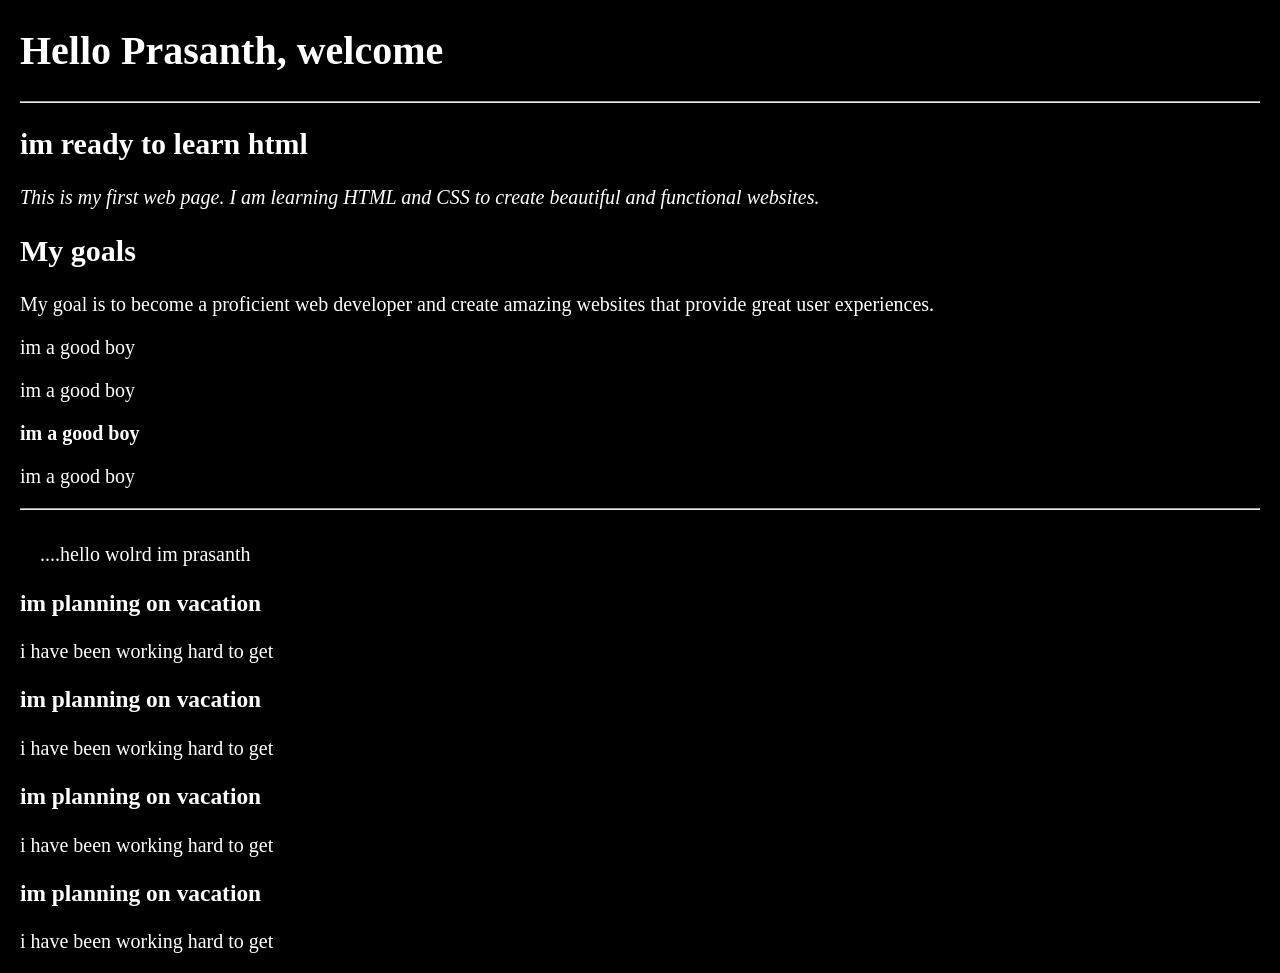
<file: Phase2/html/notes/index.html>
<!DOCTYPE html>
<html lang="en">  
<head>
    <meta charset="UTF-8">
    <meta name="viewport" content="width=device-width, initial-scale=1.0">
    <meta name="Author" content="Bunty">
    <meta name="description" content="This is my first web page where I am learning HTML and CSS.">
    <title>My first web page</title>
    <link rel="icon" href="images.png" type="image/png">
    <link rel="stylesheet" href="main.css" type="text/css">
</head>
<body>
    
    <h1>Hello Prasanth, welcome </h1>
    <hr>
    <h2>im ready to learn html</h2>
    <p><em>This is my first web page. I am learning HTML and CSS to create beautiful and functional websites.</em> </p>   
    <h2>My goals</h2>
    <p>My goal is to become a proficient web developer and create amazing websites that provide great user experiences. </p>
    <p> im a good boy </p>
     <p> im a good boy </p>
      <p><strong>im a good boy</strong> </p>
       <p>im a good boy </p>
    <hr>
    <br>&nbsp;&nbsp; &nbsp;....hello wolrd im prasanth<br>
<h3>im planning on vacation</h3>
<p>i have been working hard to get </p>
<h3>im planning on vacation</h3>
<p>i have been working hard to get </p>
<h3>im planning on vacation</h3>
<p>i have been working hard to get </p>
<h3>im planning on vacation</h3>
<p>i have been working hard to get </p>
</body>
</html>

<!-- Viewport	The visible area of the page in the browser
we can also add dielect 
4. Pro tip for teaching
If your intention is to create spacing between words, use CSS margin, padding, or word-spacing where appropriate rather than repeatedly using &nbsp;.

Interview question: Why does HTML ignore multiple spaces?

Answer: HTML uses whitespace collapsing, meaning multiple consecutive spaces, tabs, and line breaks are generally rendered as a single space.
-->
</file>
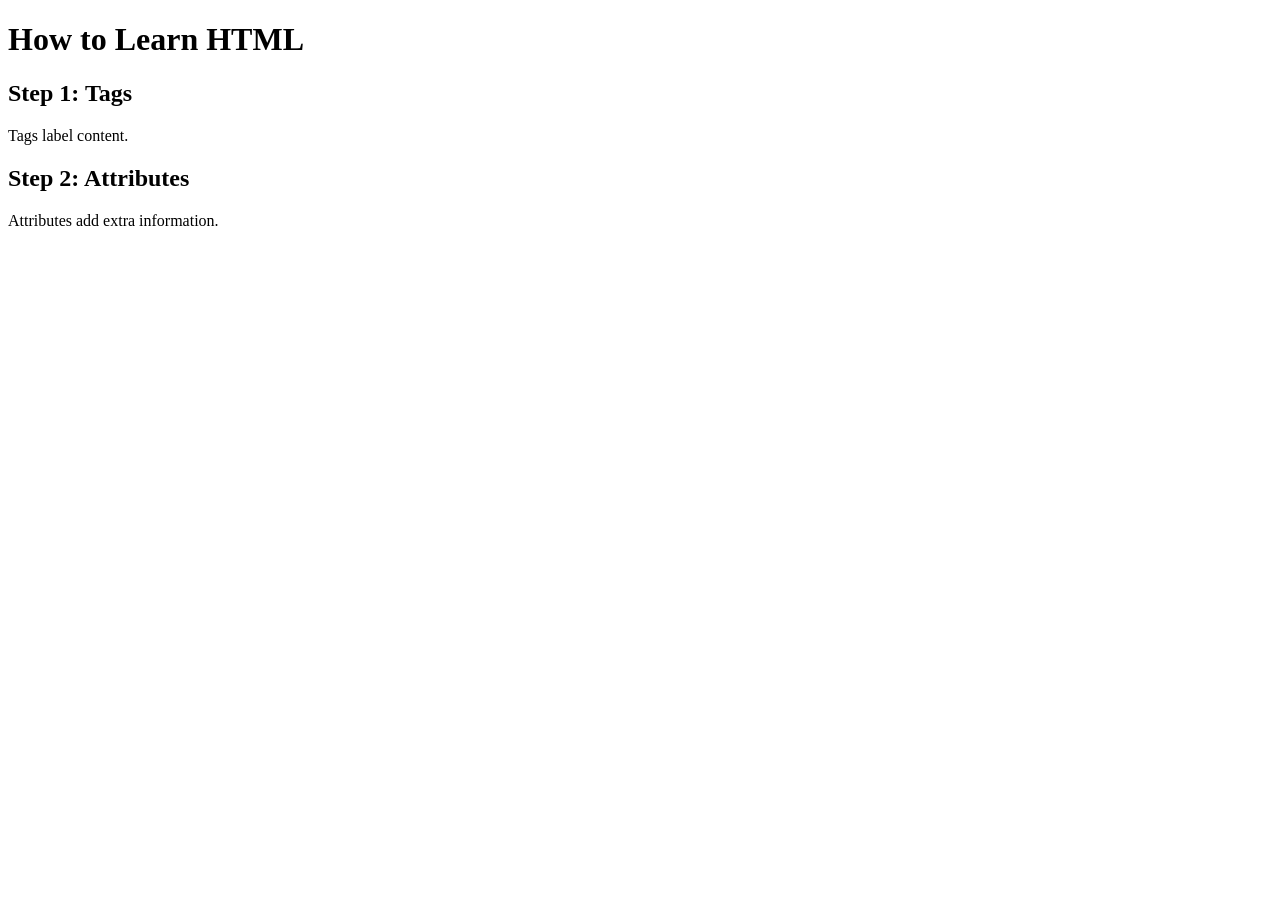
<file: Phase2/html/notes/day2.html>
<!DOCTYPE html>
<html lang="en">
<head>
    <meta charset="UTF-8">
    <meta name="viewport" content="width=device-width, initial-scale=1.0">
    <title>How to Learn HTML</title>
</head>
<body>

<h1>How to Learn HTML</h1><h2>Step 1: Tags</h2><p>Tags label content.</p><h2>Step 2: Attributes</h2><p>Attributes add extra information.</p>

</body>
</html>
</file>
<file: Phase2/html/notes/main.css>
html{
            font-size: 20px;
        }
        body {
            font-family: cursive;
            background-color: black;
            color: white;  
            margin: 20px;
        }
</file>
